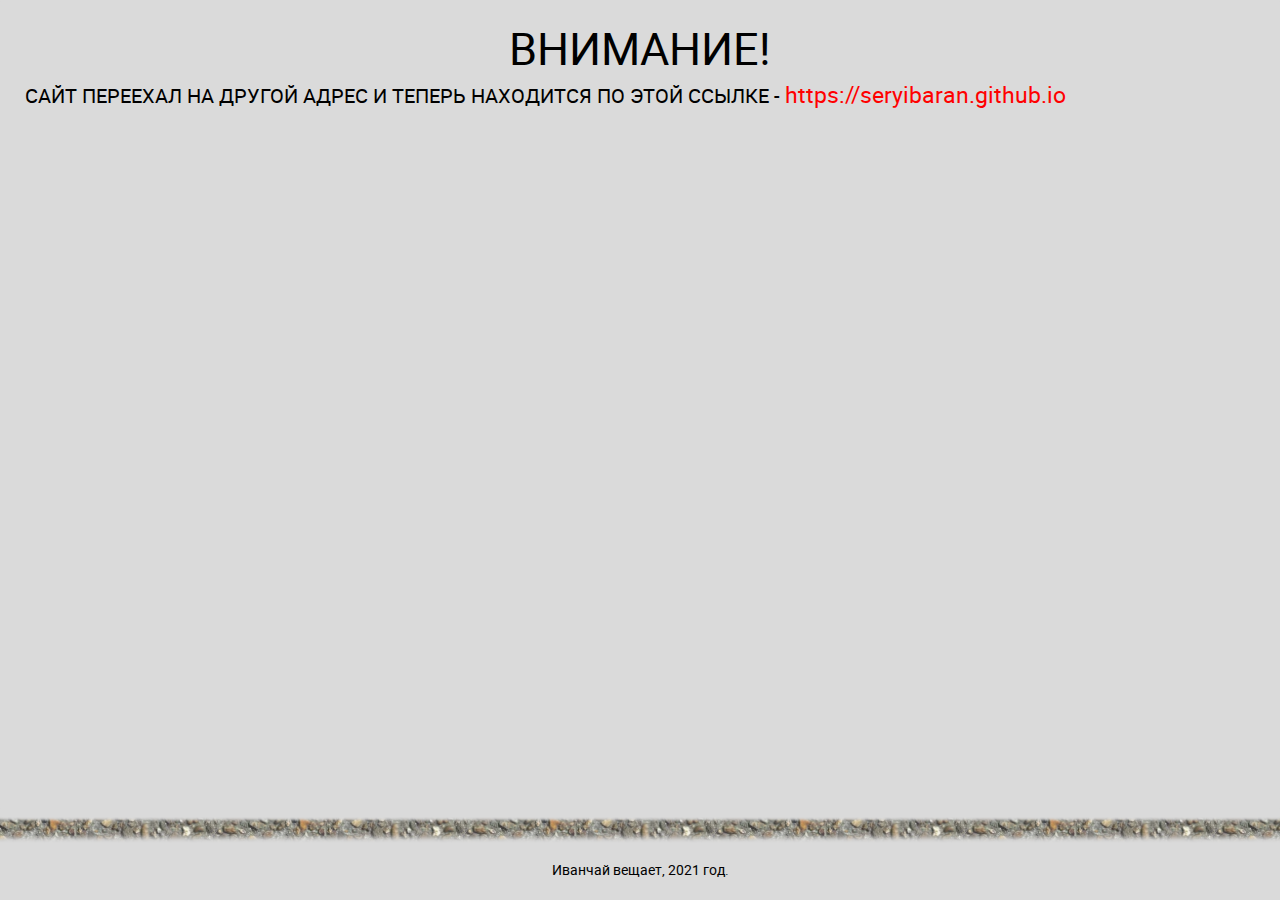
<file: index.html>
<!DOCTYPE html>
<html lang="ru">
    <head>
        <meta charset="UTF-8" />
        <meta http-equiv="X-UA-Compatible" content="IE=edge" />
        <meta name="viewport" content="width=device-width, initial-scale=1.0" />
        <link rel="stylesheet" href="css/Standard.css" />
        <link rel="stylesheet" href="css/fonts.css" />
        <link rel="stylesheet" href="css/style.css" />
        <link rel="icon" href="favicon.ico" type="image/x-icon" />
        <title>СТАРЫЙ сайт Иванчая</title>
    </head>
    <body>
        <div class="pseudo_body">
            <div class="wrapper">
                <div class="card">
                    <div class="content_card">
                        <h1>
							ВНИМАНИЕ!
						</h1>
						<p>
							САЙТ ПЕРЕЕХАЛ НА ДРУГОЙ АДРЕС И ТЕПЕРЬ НАХОДИТСЯ ПО ЭТОЙ ССЫЛКЕ - <a href="https://seryibaran.github.io">https://seryibaran.github.io</a>
						</p>
                    </div>
                </div>
            </div>
            <footer>Иванчай вещает, 2021 год.</footer>
        </div>
    </body>
</html>
</file>
<file: css/fonts.css>
/*! Generated by Font Squirrel (https://www.fontsquirrel.com) on October 15, 2021 */
@font-face {
  font-family: "robotoblack";
  src: url("../fonts/roboto-black-webfont.eot");
  src: url("../fonts/roboto-black-webfont.eot?#iefix") format("embedded-opentype"), url("../fonts/roboto-black-webfont.woff2") format("woff2"), url("../fonts/roboto-black-webfont.woff") format("woff"), url("../fonts/roboto-black-webfont.ttf") format("truetype"), url("../fonts/roboto-black-webfont.svg#robotoblack") format("svg");
  font-weight: normal;
  font-style: normal;
}
@font-face {
  font-family: "robotoblack_italic";
  src: url("../fonts/roboto-blackitalic-webfont.eot");
  src: url("../fonts/roboto-blackitalic-webfont.eot?#iefix") format("embedded-opentype"), url("../fonts/roboto-blackitalic-webfont.woff2") format("woff2"), url("../fonts/roboto-blackitalic-webfont.woff") format("woff"), url("../fonts/roboto-blackitalic-webfont.ttf") format("truetype"), url("../fonts/roboto-blackitalic-webfont.svg#robotoblack_italic") format("svg");
  font-weight: normal;
  font-style: normal;
}
@font-face {
  font-family: "robotobold";
  src: url("../fonts/roboto-bold-webfont.eot");
  src: url("../fonts/roboto-bold-webfont.eot?#iefix") format("embedded-opentype"), url("../fonts/roboto-bold-webfont.woff2") format("woff2"), url("../fonts/roboto-bold-webfont.woff") format("woff"), url("../fonts/roboto-bold-webfont.ttf") format("truetype"), url("../fonts/roboto-bold-webfont.svg#robotobold") format("svg");
  font-weight: normal;
  font-style: normal;
}
@font-face {
  font-family: "robotobold_italic";
  src: url("../fonts/roboto-bolditalic-webfont.eot");
  src: url("../fonts/roboto-bolditalic-webfont.eot?#iefix") format("embedded-opentype"), url("../fonts/roboto-bolditalic-webfont.woff2") format("woff2"), url("../fonts/roboto-bolditalic-webfont.woff") format("woff"), url("../fonts/roboto-bolditalic-webfont.ttf") format("truetype"), url("../fonts/roboto-bolditalic-webfont.svg#robotobold_italic") format("svg");
  font-weight: normal;
  font-style: normal;
}
@font-face {
  font-family: "robotoitalic";
  src: url("../fonts/roboto-italic-webfont.eot");
  src: url("../fonts/roboto-italic-webfont.eot?#iefix") format("embedded-opentype"), url("../fonts/roboto-italic-webfont.woff2") format("woff2"), url("../fonts/roboto-italic-webfont.woff") format("woff"), url("../fonts/roboto-italic-webfont.ttf") format("truetype"), url("../fonts/roboto-italic-webfont.svg#robotoitalic") format("svg");
  font-weight: normal;
  font-style: normal;
}
@font-face {
  font-family: "robotolight";
  src: url("../fonts/roboto-light-webfont.eot");
  src: url("../fonts/roboto-light-webfont.eot?#iefix") format("embedded-opentype"), url("../fonts/roboto-light-webfont.woff2") format("woff2"), url("../fonts/roboto-light-webfont.woff") format("woff"), url("../fonts/roboto-light-webfont.ttf") format("truetype"), url("../fonts/roboto-light-webfont.svg#robotolight") format("svg");
  font-weight: normal;
  font-style: normal;
}
@font-face {
  font-family: "robotolight_italic";
  src: url("../fonts/roboto-lightitalic-webfont.eot");
  src: url("../fonts/roboto-lightitalic-webfont.eot?#iefix") format("embedded-opentype"), url("../fonts/roboto-lightitalic-webfont.woff2") format("woff2"), url("../fonts/roboto-lightitalic-webfont.woff") format("woff"), url("../fonts/roboto-lightitalic-webfont.ttf") format("truetype"), url("../fonts/roboto-lightitalic-webfont.svg#robotolight_italic") format("svg");
  font-weight: normal;
  font-style: normal;
}
@font-face {
  font-family: "robotomedium";
  src: url("../fonts/roboto-medium-webfont.eot");
  src: url("../fonts/roboto-medium-webfont.eot?#iefix") format("embedded-opentype"), url("../fonts/roboto-medium-webfont.woff2") format("woff2"), url("../fonts/roboto-medium-webfont.woff") format("woff"), url("../fonts/roboto-medium-webfont.ttf") format("truetype"), url("../fonts/roboto-medium-webfont.svg#robotomedium") format("svg");
  font-weight: normal;
  font-style: normal;
}
@font-face {
  font-family: "robotomedium_italic";
  src: url("../fonts/roboto-mediumitalic-webfont.eot");
  src: url("../fonts/roboto-mediumitalic-webfont.eot?#iefix") format("embedded-opentype"), url("../fonts/roboto-mediumitalic-webfont.woff2") format("woff2"), url("../fonts/roboto-mediumitalic-webfont.woff") format("woff"), url("../fonts/roboto-mediumitalic-webfont.ttf") format("truetype"), url("../fonts/roboto-mediumitalic-webfont.svg#robotomedium_italic") format("svg");
  font-weight: normal;
  font-style: normal;
}
@font-face {
  font-family: "robotoregular";
  src: url("../fonts/roboto-regular-webfont.eot");
  src: url("../fonts/roboto-regular-webfont.eot?#iefix") format("embedded-opentype"), url("../fonts/roboto-regular-webfont.woff2") format("woff2"), url("../fonts/roboto-regular-webfont.woff") format("woff"), url("../fonts/roboto-regular-webfont.ttf") format("truetype"), url("../fonts/roboto-regular-webfont.svg#robotoregular") format("svg");
  font-weight: normal;
  font-style: normal;
}
@font-face {
  font-family: "robotothin";
  src: url("../fonts/roboto-thin-webfont.eot");
  src: url("../fonts/roboto-thin-webfont.eot?#iefix") format("embedded-opentype"), url("../fonts/roboto-thin-webfont.woff2") format("woff2"), url("../fonts/roboto-thin-webfont.woff") format("woff"), url("../fonts/roboto-thin-webfont.ttf") format("truetype"), url("../fonts/roboto-thin-webfont.svg#robotothin") format("svg");
  font-weight: normal;
  font-style: normal;
}
@font-face {
  font-family: "robotothin_italic";
  src: url("../fonts/roboto-thinitalic-webfont.eot");
  src: url("../fonts/roboto-thinitalic-webfont.eot?#iefix") format("embedded-opentype"), url("../fonts/roboto-thinitalic-webfont.woff2") format("woff2"), url("../fonts/roboto-thinitalic-webfont.woff") format("woff"), url("../fonts/roboto-thinitalic-webfont.ttf") format("truetype"), url("../fonts/roboto-thinitalic-webfont.svg#robotothin_italic") format("svg");
  font-weight: normal;
  font-style: normal;
}

/*# sourceMappingURL=fonts.css.map */
</file>
<file: css/style.css>
* {
  font-family: "robotoregular";
}

p {
  font-size: 18px;
  margin-top: 13px;
}

h1,
h2,
h3,
h4,
h5,
h6 {
  margin: 0;
}

h1 {
  font-size: 45px;
  display: flex;
  justify-content: center;
}

p {
  font-size: 20px;
}

a {
  font-size: 23px;
  color: red;
}

.pseudo_body {
  min-height: 100%;
  background-image: url(../img/back.webp);
  background-size: 250px;
  display: flex;
  justify-content: center;
  align-items: center;
  flex-direction: column;
}

.wrapper {
  display: flex;
  flex-direction: column;
  flex: 1 1 auto;
  width: 100%;
}

.card {
  background-color: #dadada;
  border-radius: 4px;
  -webkit-border-radius: 4px;
  -moz-border-radius: 4px;
  -ms-border-radius: 4px;
  -o-border-radius: 4px;
  box-shadow: 0 0 3px 10px #dadada;
  flex: 1 1 auto;
  padding: 25px;
}

.content_card {
  display: flex;
  flex-direction: column;
}

footer {
  background-color: #dadada;
  margin: 40px 0 0 0;
  box-shadow: 0 0 5px 13px #dadada;
  min-height: 50px;
  display: flex;
  justify-content: space-evenly;
  align-items: center;
  padding-bottom: 10px;
  width: 100%;
}

/*# sourceMappingURL=style.css.map */
</file>
<file: css/Standard.css>
/*! standard.css v1.0 | MIT License | github.com/SeryiBaran/standard.css */
/*! Based on normalize.css | github.com/necolas/normalize.css */
* {
  padding: 0;
  margin: 0;
  border: 0;
}

*,
*:before,
*:after {
  -moz-box-sizing: border-box;
  -webkit-box-sizing: border-box;
  box-sizing: border-box;
}

html,
body {
  height: 100%;
  width: 100%;
  font-size: 100%;
  line-height: 1;
  font-size: 14px;
  -ms-text-size-adjust: 100%;
  -moz-text-size-adjust: 100%;
  -webkit-text-size-adjust: 100%;
}

h1,
h2,
h3,
h4,
h5,
h6 {
  font-size: inherit;
  font-weight: 400;
}

a,
a:visited {
  text-decoration: none;
}

a:hover {
  text-decoration: none;
}

ul li {
  list-style: none;
}

html {
  line-height: 1.15;
  -webkit-text-size-adjust: 100%;
}

body {
  margin: 0;
}

main {
  display: block;
}

h1 {
  font-size: 2em;
  margin: 0.67em 0;
}

hr {
  box-sizing: content-box;
  height: 0;
  overflow: visible;
}

pre {
  font-family: monospace, monospace;
  font-size: 1em;
}

a {
  background-color: transparent;
}

abbr[title] {
  border-bottom: none;
  text-decoration: underline;
  text-decoration: underline dotted;
}

b,
strong {
  font-weight: bolder;
}

code,
kbd,
samp {
  font-family: monospace, monospace;
  font-size: 1em;
}

small {
  font-size: 80%;
}

sub,
sup {
  font-size: 75%;
  line-height: 0;
  position: relative;
  vertical-align: baseline;
}

sub {
  bottom: -0.25em;
}

sup {
  top: -0.5em;
}

img {
  border-style: none;
}

button,
input,
optgroup,
select,
textarea {
  font-family: inherit;
  font-size: 100%;
  line-height: 1.15;
  margin: 0;
}

button,
input {
  overflow: visible;
}

button,
select {
  /* 1 */
  text-transform: none;
}

button,
[type=button],
[type=reset],
[type=submit] {
  -webkit-appearance: button;
}

button::-moz-focus-inner,
[type=button]::-moz-focus-inner,
[type=reset]::-moz-focus-inner,
[type=submit]::-moz-focus-inner {
  border-style: none;
  padding: 0;
}

button:-moz-focusring,
[type=button]:-moz-focusring,
[type=reset]:-moz-focusring,
[type=submit]:-moz-focusring {
  outline: 1px dotted ButtonText;
}

fieldset {
  padding: 0.35em 0.75em 0.625em;
}

legend {
  box-sizing: border-box;
  color: inherit;
  display: table;
  max-width: 100%;
  padding: 0;
  white-space: normal;
}

progress {
  vertical-align: baseline;
}

textarea {
  overflow: auto;
}

[type=checkbox],
[type=radio] {
  box-sizing: border-box;
  padding: 0;
}

[type=number]::-webkit-inner-spin-button,
[type=number]::-webkit-outer-spin-button {
  height: auto;
}

[type=search] {
  -webkit-appearance: textfield;
  outline-offset: -2px;
}

[type=search]::-webkit-search-decoration {
  -webkit-appearance: none;
}

::-webkit-file-upload-button {
  -webkit-appearance: button;
  font: inherit;
}

details {
  display: block;
}

summary {
  display: list-item;
}

template {
  display: none;
}

[hidden] {
  display: none;
}

/*# sourceMappingURL=Standard.css.map */
</file>
